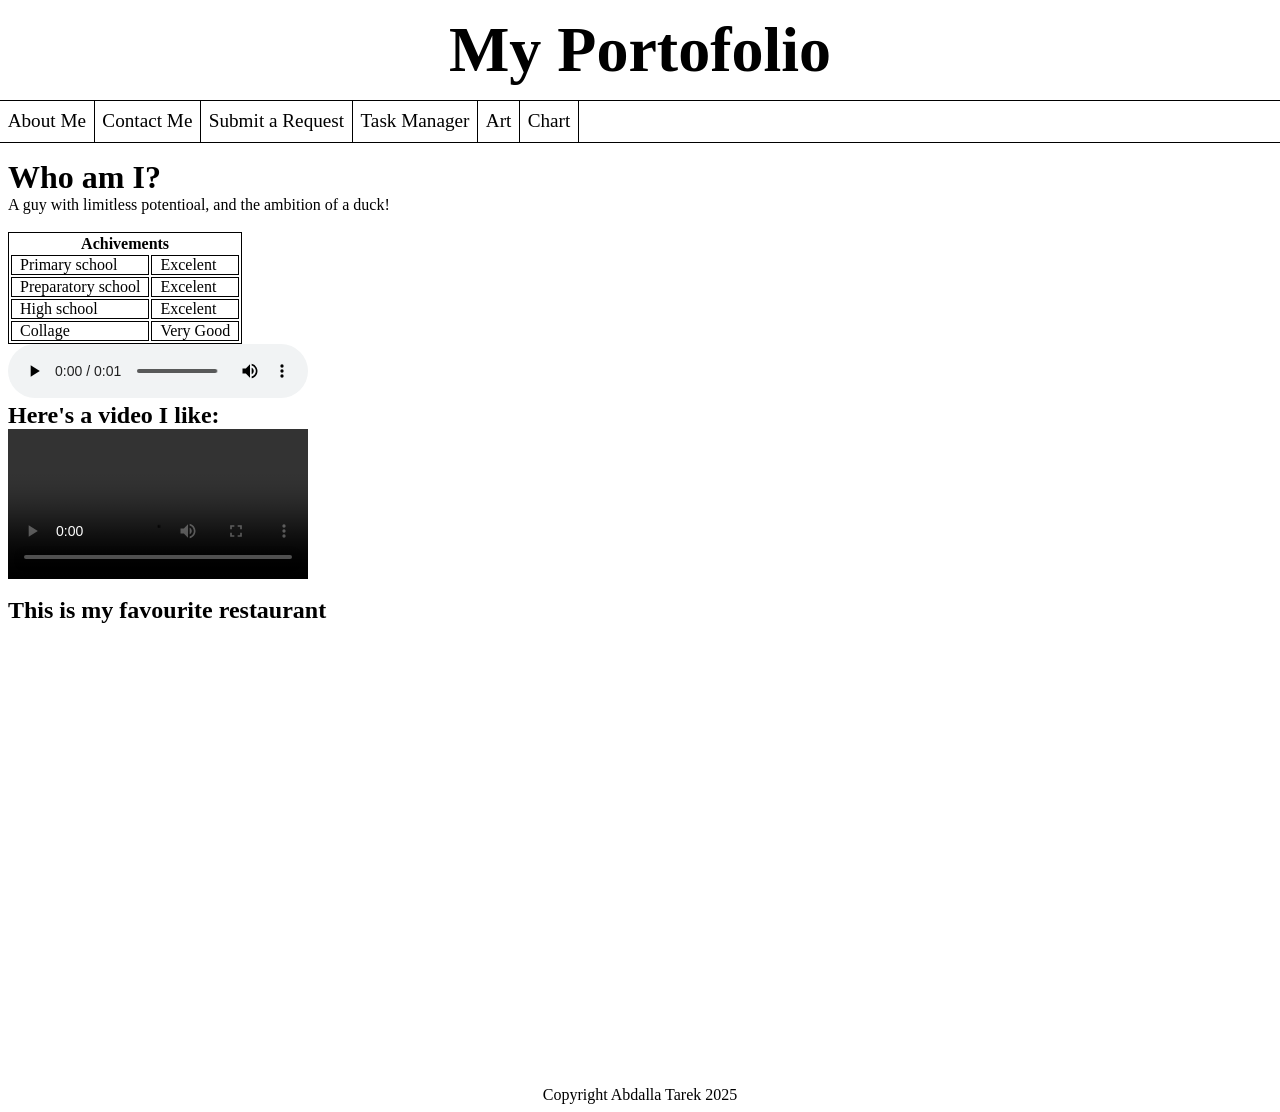
<file: Index.html>
<!DOCTYPE html>
<html lang="en">
<head>
    <meta charset="UTF-8">
    <meta name="viewport" content="width=device-width, initial-scale=1.0">
    <title>Document</title>
    <link rel="stylesheet" href="./styles/style.css">
</head>
<body>
    <!-- Header -->
    <Header>
        <H1 class="title">My Portofolio</H1>
        <nav class="navBar">
            <a class="navItem" href="about.html">About Me</a>
            <a class="navItem" href="Contact.html">Contact Me</a>
            <a class="navItem" href="submitRequest.html">Submit a Request</a>
            <a class="navItem" href="taskManager.html">Task Manager</a>
            <a class="navItem" href="art.html">Art</a>
            <a class="navItem" href="chart.html">Chart</a>
        </nav>
    </Header>
    <!-- Page Body -->
    <main class="info">
        <!-- intro -->
        <div>
            <h1>Who am I?</h1>
            A guy with limitless potentioal, and the ambition of a duck!
        </div>
        <!-- table -->
        <br>
        <table class="table">
            <thead>
                <th colspan="3">Achivements</th>
            </thead>
            <tr>
                <td colspan="2">Primary school</td>
                <td>Excelent</td>
            </tr>
            <tr>
                <td colspan="2">Preparatory school</td>
                <td>Excelent</td>
            </tr>
            <tr>
                <td colspan="2">High school</td>
                <td>Excelent</td>
            </tr>
            <tr>
                <td colspan="2">Collage</td>
                <td>Very Good</td>
            </tr>
        </table>
        <!-- audi -->
        <audio controls auto>
            <source src="./assets/oh-my-god-meme.mp3" type="audio/mpeg">
        </audio>
        <!-- video -->
        <div>
            <h2>Here's a video I like:</h2>
            <video style="display: flex;" controls preload="">
                <source src="./assets/video.mp4" type="video/mp4">
            </video>
        </div>
        <!-- Iframe -->
        <div>
            <br>
            <h2>This is my favourite restaurant</h2>
            <iframe
                src="https://www.google.com/maps/embed?pb=!1m18!1m12!1m3!1d3304.1063059813278!2d32.28361067529654!3d30.61234109144153!2m3!1f0!2f0!3f0!3m2!1i1024!2i768!4f13.1!3m3!1m2!1s0x14f859a8a7d33281%3A0x3d12a9d259479880!2sToscaninis.Burger!5e1!3m2!1sen!2seg!4v1751747073401!5m2!1sen!2seg"
                width="600" height="450" style="border:0;" allowfullscreen="" loading="lazy"
                referrerpolicy="no-referrer-when-downgrade"></iframe>
        </div>
    </main>
    <!-- footer -->
    <footer>
        <div>
            Copyright Abdalla Tarek 2025
        </div>
    </footer>
</body>
</html>
</file>
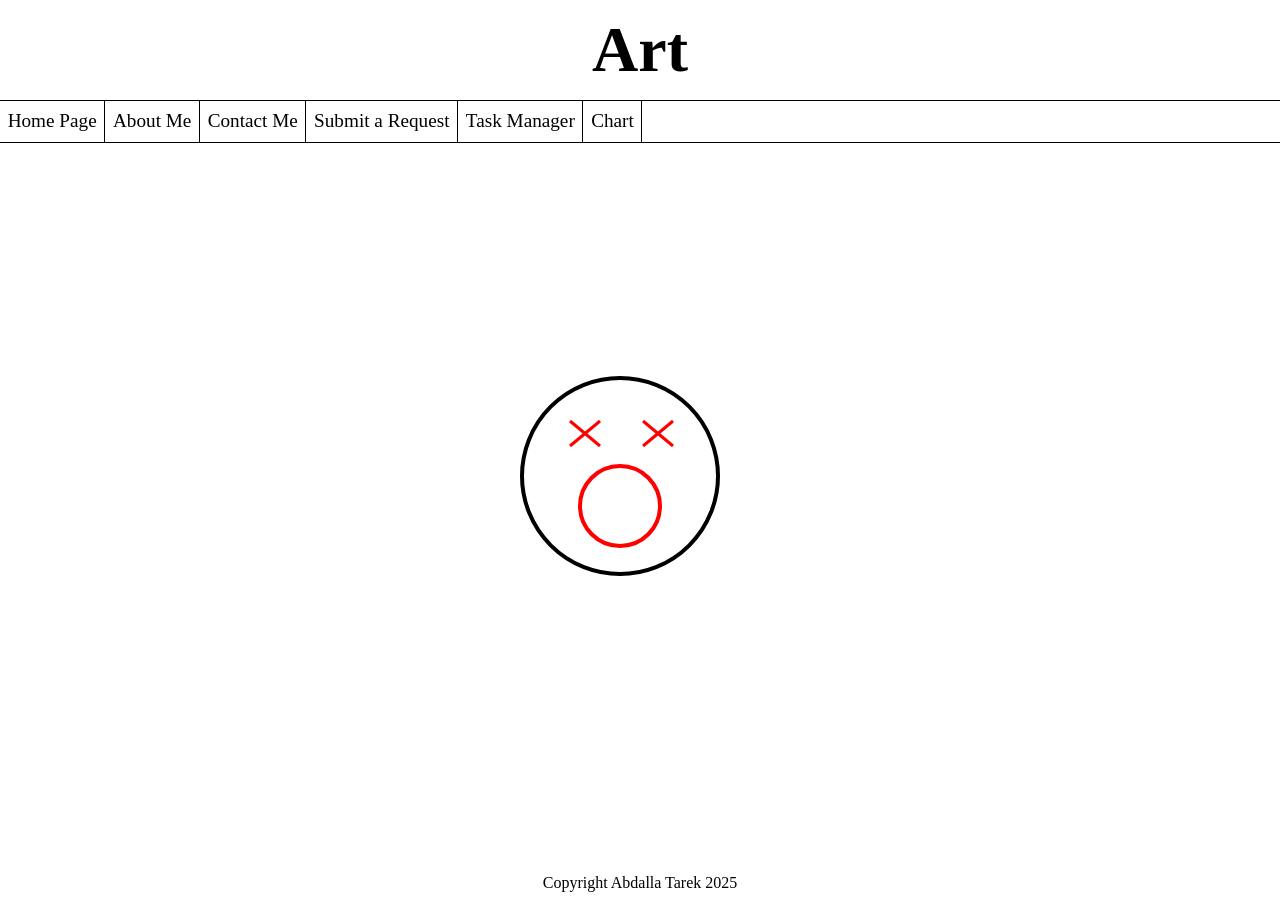
<file: art.html>
<!DOCTYPE html>
<html lang="en">

<head>
    <meta charset="UTF-8">
    <meta name="viewport" content="width=device-width, initial-scale=1.0">
    <title>Document</title>
    <link rel="stylesheet" href="./styles/style.css">
</head>

<body>
    <!-- Header -->
    <Header>
        <H1 class="title">Art</H1>
        <nav class="navBar">
            <a class="navItem" href="Index.html">Home Page</a>
            <a class="navItem" href="about.html">About Me</a>
            <a class="navItem" href="Contact.html">Contact Me</a>
            <a class="navItem" href="submitRequest.html">Submit a Request</a>
            <a class="navItem" href="taskManager.html">Task Manager</a>
            <a class="navItem" href="chart.html">Chart</a>
        </nav>
    </Header>
    <!-- Page Body -->
    <main class="info" style="position: absolute; left: 40%; top: 40%;">
        <svg width="200" height="200">
            <!-- face -->
            <circle cx="100" cy="100" r="98" stroke="black" stroke-width="4" fill="white" />
            <!-- eye 1 -->
            <line x1="50" y1="70" x2="80" y2="45" stroke="red" stroke-width="3" />
            <line x1="80" y1="70" x2="50" y2="45" stroke="red" stroke-width="3" />
            <!-- eye 2 -->
            <line x1="123" y1="70" x2="153" y2="45" stroke="red" stroke-width="3" />
            <line x1="153" y1="70" x2="123" y2="45" stroke="red" stroke-width="3" />
            <!-- mouth -->
            <circle cx="100" cy="130" r="40" stroke="red" stroke-width="4" fill="white" />
            Sorry, your browser does not support inline SVG.
        </svg>
    </main>
    <!-- footer -->
    <footer>
        <div>
            Copyright Abdalla Tarek 2025
        </div>
    </footer>
</body>

</html>
</file>
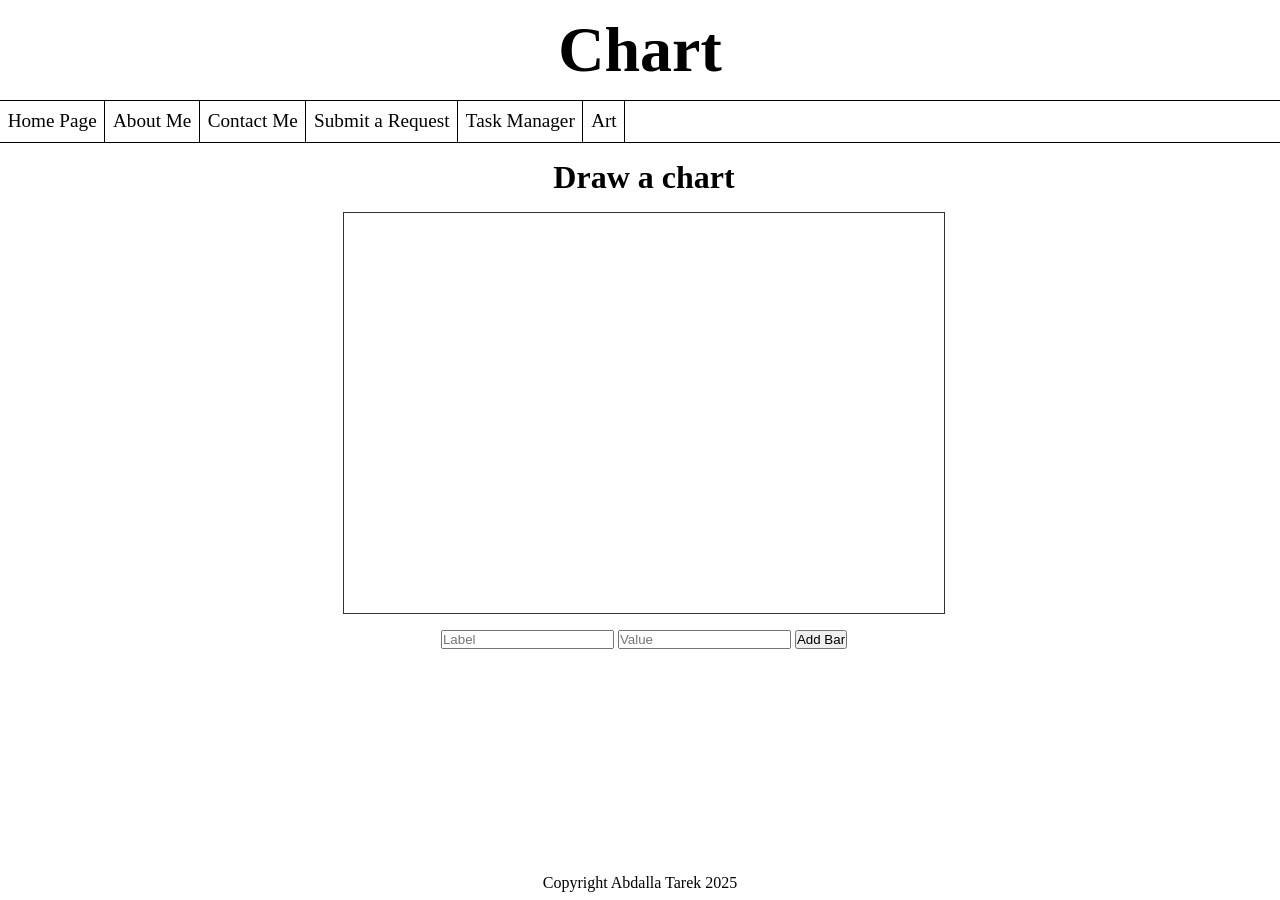
<file: chart.html>
<!DOCTYPE html>
<html lang="en">
<head>
    <meta charset="UTF-8">
    <meta name="viewport" content="width=device-width, initial-scale=1.0">
    <title>Document</title>
    <link rel="stylesheet" href="/styles/chart.css">
    <link rel="stylesheet" href="./styles/style.css">
</head>
<body>
    <!-- Header -->
    <Header>
        <H1 class="title">Chart</H1>
        <nav class="navBar">
            <a class="navItem" href="Index.html">Home Page</a>
            <a class="navItem" href="about.html">About Me</a>
            <a class="navItem" href="Contact.html">Contact Me</a>
            <a class="navItem" href="submitRequest.html">Submit a Request</a>
            <a class="navItem" href="taskManager.html">Task Manager</a>
            <a class="navItem" href="art.html">Art</a> 
        </nav>
    </Header>
    <!-- Page Body -->
    <main class="info">
        <h1>Draw a chart</h1>
        <!-- break -->
        <div class="break"></div>
        <canvas id="barChart" width="600" height="400" ></canvas>
        <!-- break -->
        <div class="break"></div>
        <form onsubmit="addBar(event)">
            <input type="text" id="labelInput" placeholder="Label" required>
            <input type="number" id="valueInput" placeholder="Value" required>
            <button type="submit">Add Bar</button>
        </form>
    </main>
    <!-- footer -->
    <footer>
        <div>
            Copyright Abdalla Tarek 2025
        </div>
    </footer>
</body>
<script type="text/javascript" src="scripts/chart.js"></script>
</html>
</file>
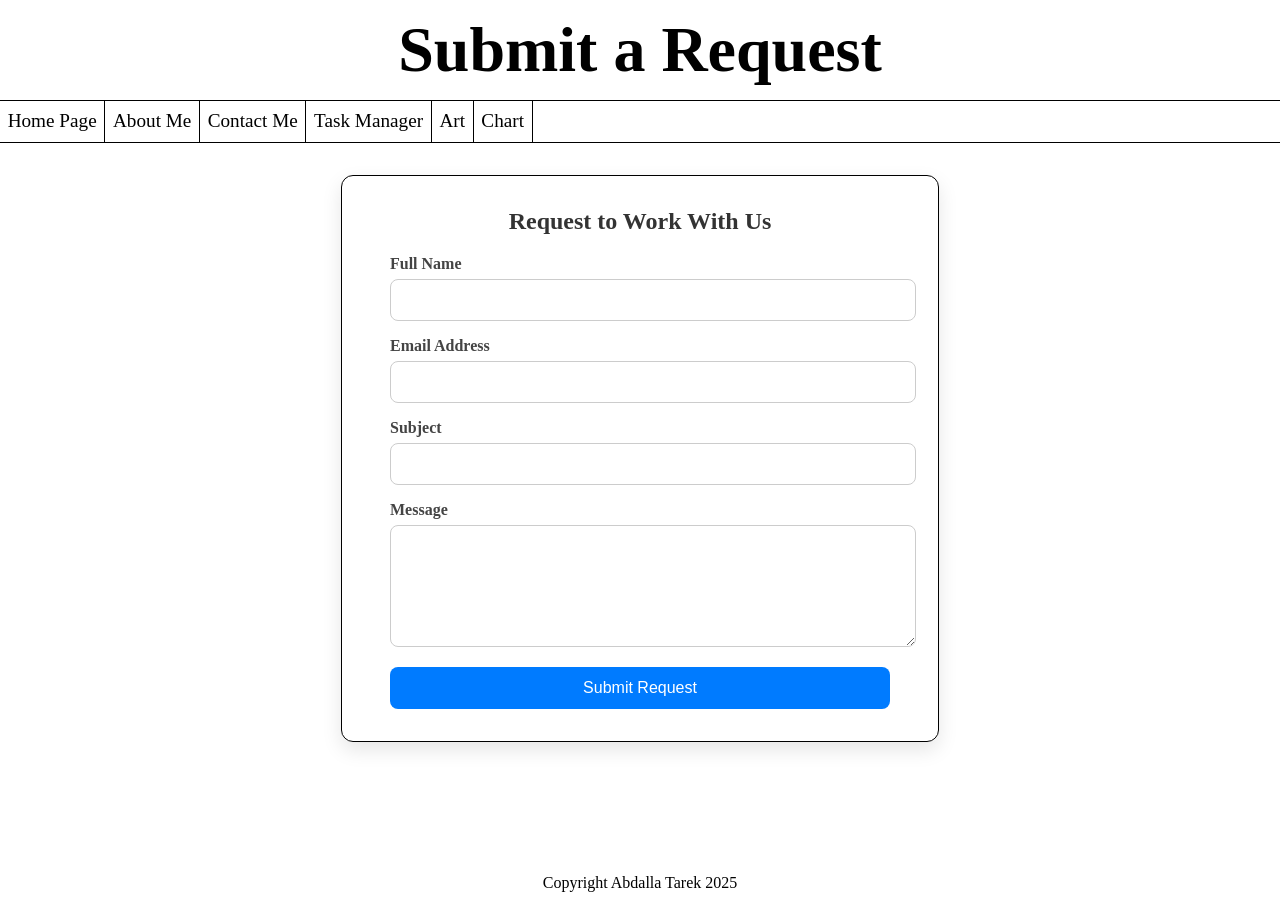
<file: submitRequest.html>
<!DOCTYPE html>
<html lang="en">

<head>
    <meta charset="UTF-8">
    <meta name="viewport" content="width=device-width, initial-scale=1.0">
    <title>Document</title>
    <link rel="stylesheet" href="./styles/style.css">
    <link rel="stylesheet" href="./styles/formStyle.css" />
</head>

<body>
    <!-- Header -->
    <Header>
        <H1 class="title">Submit a Request</H1>
        <nav class="navBar">
            <a class="navItem" href="Index.html">Home Page</a>
            <a class="navItem" href="About.html">About Me</a>
            <a class="navItem" href="contact.html">Contact Me</a>
            <a class="navItem" href="taskManager.html">Task Manager</a>
            <a class="navItem" href="art.html">Art</a>
            <a class="navItem" href="chart.html">Chart</a>
        </nav>
    </Header>
    <!-- Page Body -->
    <main>
        <div class="form-container">
            <h2>Request to Work With Us</h2>
            <form action="#" method="POST">
              <label for="name">Full Name</label>
              <input type="text" id="name" name="name" required />
        
              <label for="email">Email Address</label>
              <input type="email" id="email" name="email" required />
        
              <label for="subject">Subject</label>
              <input type="text" id="subject" name="subject" required />
        
              <label for="message">Message</label>
              <textarea id="message" name="message" rows="6" required></textarea>
        
              <button type="submit">Submit Request</button>
            </form>
          </div>
    </main>
    <!-- footer -->
    <footer>
        <div>
            Copyright Abdalla Tarek 2025
        </div>
    </footer>
</body>

</html>
</file>
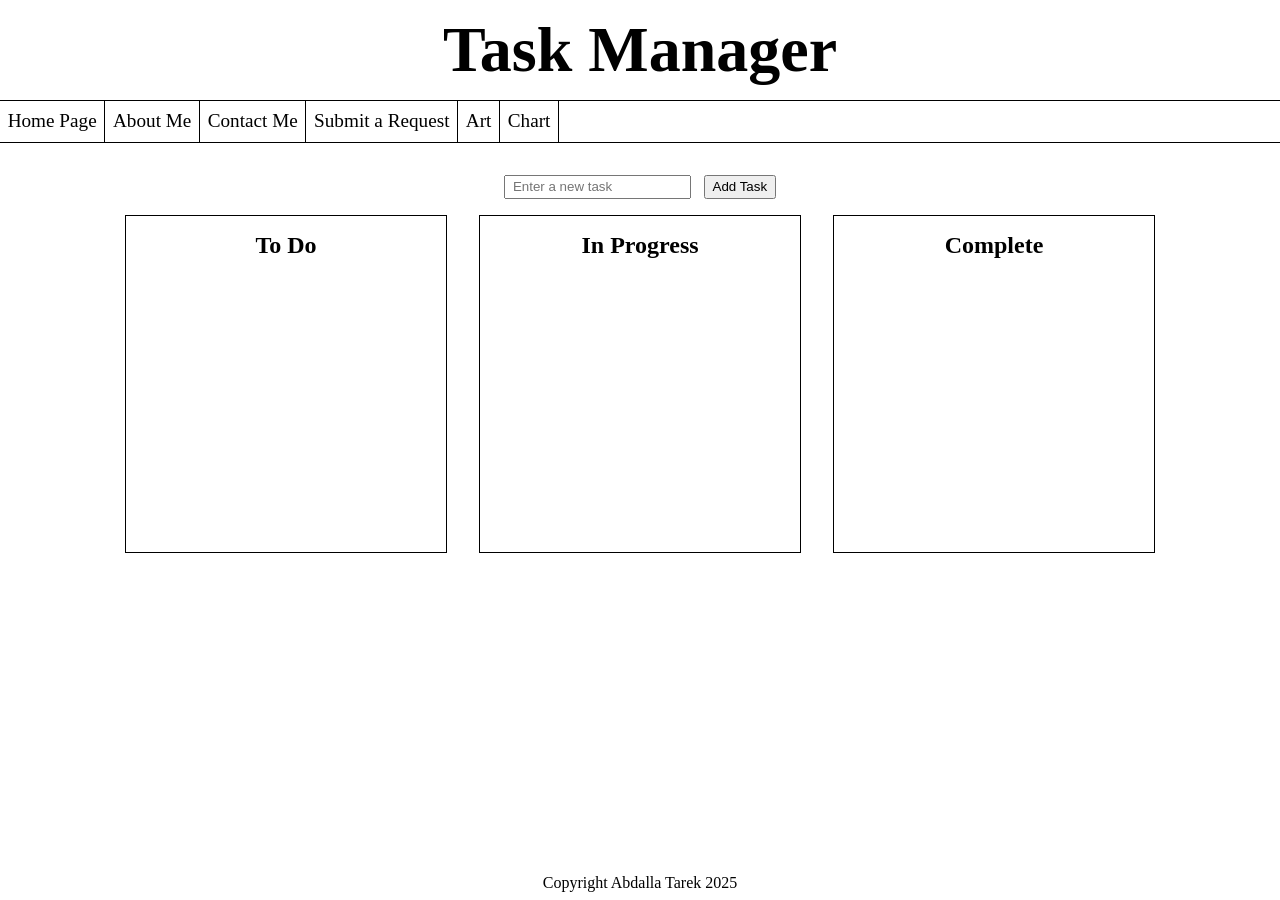
<file: taskManager.html>
<!DOCTYPE html>
<html lang="en">

<head>
    <meta charset="UTF-8" />
    <meta name="viewport" content="width=device-width, initial-scale=1.0" />
    <title>Task Manager</title>
    <link rel="stylesheet" href="./styles/style.css" />
    <link rel="stylesheet" href="./styles/taskManager.css" />
</head>

<body>
    <!-- Header -->
    <header>
        <h1 class="title">Task Manager</h1>
        <nav class="navBar">
            <a class="navItem" href="Index.html">Home Page</a>
            <a class="navItem" href="about.html">About Me</a>
            <a class="navItem" href="contact.html">Contact Me</a>
            <a class="navItem" href="submitRequest.html">Submit a Request</a>
            <a class="navItem" href="art.html">Art</a>
            <a class="navItem" href="chart.html">Chart</a>
        </nav>
    </header>

    <!-- Page Body -->
    <main>
        <form onsubmit="handleData(event)">
            <input placeholder="Enter a new task" class="formItem" id="input" />
            <button class="formItem" type="submit">Add Task</button>

            <div class="break"></div>

            <div id="container1">
                <h2 class="containerTitle">To Do</h2>
                <!-- <div class="break"></div> -->
            </div>

            <div id="container2">
                <h2 class="containerTitle">In Progress</h2>
                <!-- <div class="break"></div> -->
            </div>

            <div id="container3">
                <h2 class="containerTitle">Complete</h2>
                <!-- <div class="break"></div> -->
            </div>
        </form>
    </main>

    <!-- Footer -->
    <footer>
        <div>
            Copyright Abdalla Tarek 2025
        </div>
    </footer>

    <script type="text/javascript" src="scripts/taskManager.js"></script>
</body>

</html>
</file>
<file: styles/style.css>
* {
    padding: 0;
    margin: 0;
}

body {
    display: flex;
    flex-direction: column;
    min-height: 100vh;
}

.title {
    text-align: center;
    font-size: 4em;
    margin-top: 1%;
    margin-bottom: 1%;
}

.navBar {
    display: flex;
    width: 100%;
    border-top: 1px solid black;    
    border-bottom: 1px solid black;
}

.navItem {
    padding: 0.5em 0.4em;
    height: 100%;
    border-right: 1px solid black;
    font-size: larger;
}

.info {
    margin: 1em 0 0.5em 0.5em;
}

.table, thead, tr, td {
    border: 1px solid black;
}

td {
    padding: 0 0.5em 0 0.5em;
}

a {
    text-decoration: none;
    color: black;
}

footer {
    margin-top: auto;
    text-align: center;
    margin-bottom: 0.5em;
}
</file>
<file: styles/chart.css>
.info {
    display: flex;
    flex-wrap: wrap;
    justify-content: center;
}

#barChart {
    border: 1px solid #333;
}

.break {
    margin-top: 1em;
    flex-basis: 100%;
    height: 0;
}
</file>
<file: styles/formStyle.css>
main {
    display: flex;
    justify-content: center;
    align-items: center;
    height: fit-content;
    margin: 0;
}

.form-container {
    padding: 2em 3em;
    margin: 2em 0;
    border-radius: 12px;
    box-shadow: 0 8px 20px rgba(0, 0, 0, 0.1);
    width: 100%;
    max-width: 500px;
    border: 1px solid black;
}

h2 {
    margin-bottom: 20px;
    color: #333;
    text-align: center;
}

label {
    display: block;
    margin-bottom: 6px;
    font-weight: 600;
    color: #444;
}

input,
textarea {
    width: 100%;
    padding: 12px;
    margin-bottom: 16px;
    border: 1px solid #ccc;
    border-radius: 8px;
    font-size: 14px;
    transition: border-color 0.3s;
}

input:focus,
textarea:focus {
    border-color: #007bff;
    outline: none;
}

button {
    width: 100%;
    padding: 12px;
    background-color: #007bff;
    color: white;
    border: none;
    border-radius: 8px;
    font-size: 16px;
    cursor: pointer;
    transition: background-color 0.3s;
}

button:hover {
    background-color: #0056b3; }
</file>
<file: styles/taskManager.css>
main {
    display: flex;
    justify-content: center;
}

form {
    display: flex;
    flex-wrap: wrap;
    justify-content: center;
    margin: 2em 0;
    width: fit-content;
}

.formItem {
    min-height: 1.5em;
    padding: 0 0.5em;
    margin: 0 0.5em;
}

#container1, #container2, #container3 {
    display: flex;
    flex-wrap: wrap;
    justify-content: center;
    margin: 1em 1em;
    padding-top: 1em;
    border: 1px solid black;
    height: 20em;
    width: 20em;
    overflow: scroll;
}

.break {
    flex-basis: 100%;
    height: 0;
}

.item {
    text-align: center;
    border: 1px solid black;
    max-height: fit-content;
    padding: 1em;
    width: 60%;
    margin-bottom: 1em;
    cursor: grab;
}

.containerTitle {
    margin-bottom: 1em;
}
</file>
